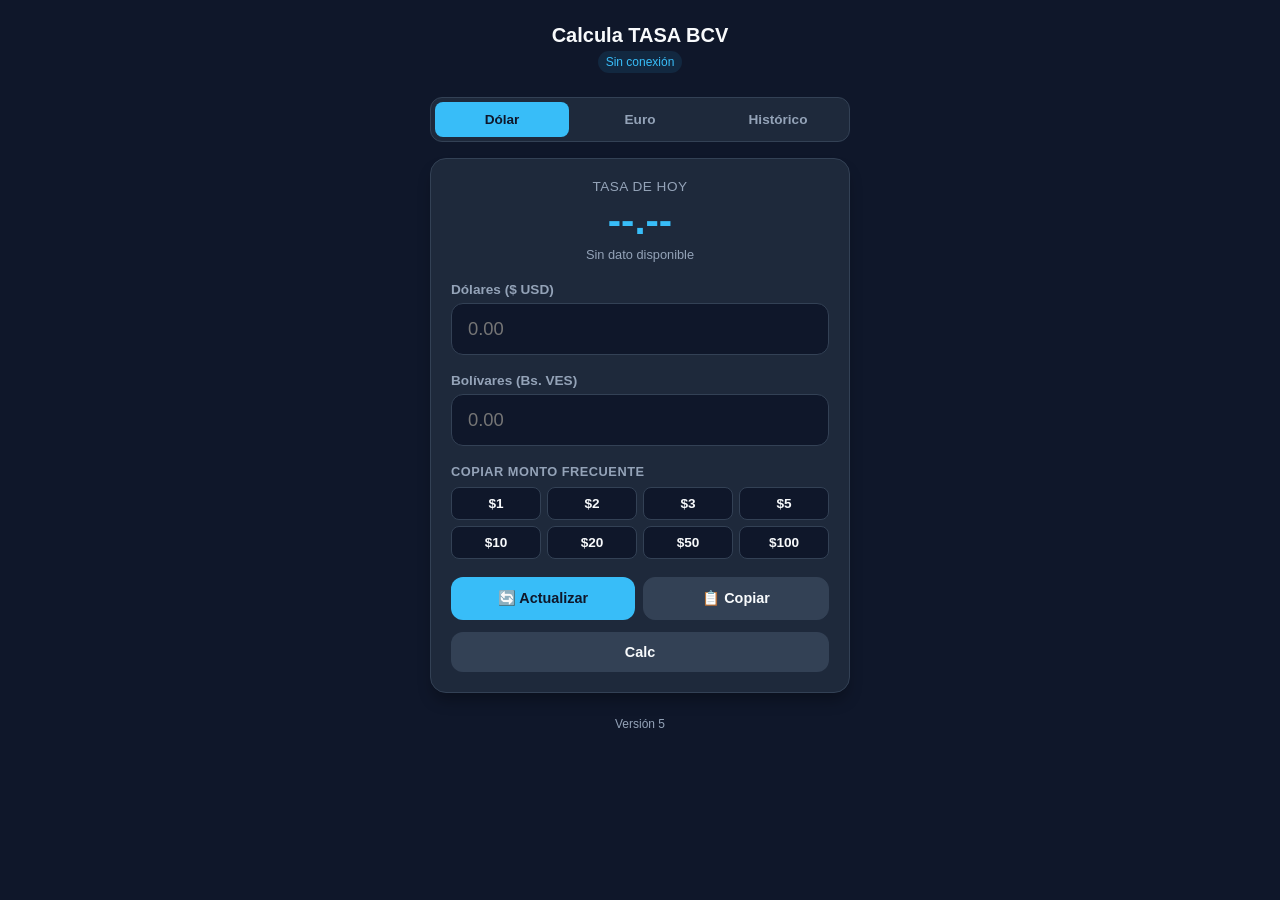
<file: index.html>
<!DOCTYPE html>
<html lang="es">
<head>
  <meta charset="UTF-8">
  <meta name="viewport" content="width=device-width, initial-scale=1.0, maximum-scale=1.0, user-scalable=no">
  <title>A-BCV</title>

  <link rel="manifest" href="manifest.json">
  <meta name="theme-color" content="#0f172a">
  <meta name="mobile-web-app-capable" content="yes">
  
  <meta name="apple-mobile-web-app-capable" content="yes">
  <meta name="apple-mobile-web-app-status-bar-style" content="black-translucent">
  <meta name="apple-mobile-web-app-title" content="BCV Dólar">
  <link rel="apple-touch-icon" href="mitasa.png">

  <link rel="stylesheet" href="style.css">
</head>
<body>

  <div class="app-container">
    <header>
      <h1>Calcula TASA BCV</h1>
      <span id="statusBadge" class="badge">Conectando...</span>
    </header>

    <div class="tab-container">
      <button type="button" class="tab-btn active" id="tabHoyBtn">Dólar</button>
      <button type="button" class="tab-btn" id="tabEuroBtn">Euro</button>
      <button type="button" class="tab-btn" id="tabHistorialBtn">Histórico</button>
    </div>

    <main class="card">
      <div class="field-group history-selector" id="historyDateGroup" style="display: none;">
        <div class="field-header">
          <label for="historyDateInput">Seleccionar Fecha Pasada</label>
        </div>
        <input type="date" id="historyDateInput">
      </div>

      <div class="rate-box">
        <div class="label" id="rateLabel">Tasa de Hoy</div>
        <div class="value" id="rateDisplay">--.--</div>
        <div class="date-applied" id="dateAppliedDisplay">Obteniendo valor...</div>
      </div>

      <div class="field-group">
        <div class="field-header">
          <label for="usdInput" id="usdLabel">Dólares ($ USD)</label>
          <span id="usdLivePreview" class="live-preview"></span>
        </div>
        <input type="number" id="usdInput" placeholder="0.00" step="any" inputmode="decimal">
      </div>

      <div class="field-group">
        <div class="field-header">
          <label for="vesInput">Bolívares (Bs. VES)</label>
          <span id="vesLivePreview" class="live-preview"></span>
        </div>
        <input type="number" id="vesInput" placeholder="0.00" step="any" inputmode="decimal">
      </div>

      <div class="frequent-section">
        <div class="frequent-title">Copiar Monto Frecuente</div>
        <div class="frequent-grid">
          <button type="button" class="frequent-chip" onclick="copiarMontoFrecuente(1)">$1</button>
          <button type="button" class="frequent-chip" onclick="copiarMontoFrecuente(2)">$2</button>
          <button type="button" class="frequent-chip" onclick="copiarMontoFrecuente(3)">$3</button>
          <button type="button" class="frequent-chip" onclick="copiarMontoFrecuente(5)">$5</button>
          <button type="button" class="frequent-chip" onclick="copiarMontoFrecuente(10)">$10</button>
          <button type="button" class="frequent-chip" onclick="copiarMontoFrecuente(20)">$20</button>
          <button type="button" class="frequent-chip" onclick="copiarMontoFrecuente(50)">$50</button>
          <button type="button" class="frequent-chip" onclick="copiarMontoFrecuente(100)">$100</button>
        </div>
      </div>

      <div class="action-row">
        <button type="button" id="btnRefresh" class="refresh-btn">🔄 Actualizar</button>
        <button type="button" id="btnCopy" class="copy-btn">📋 Copiar</button>
      </div>

      <button type="button" id="btnNotif" class="tool-btn">Calc</button>
    </main>

    <div class="status" id="footerStatus">Conectado a Google Sheets</div>
  </div>

  <script src="app.js"></script>
</body>
</html>
</file>
<file: style.css>
:root {
  --bg-color: #0f172a;
  --card-bg: #1e293b;
  --accent-color: #38bdf8;
  --text-main: #f8fafc;
  --text-muted: #94a3b8;
  --border-color: #334155;
  --input-bg: #0f172a;
  --success-color: #4ade80;
  --warning-color: #f59e0b;
}

* {
  box-sizing: border-box;
  margin: 0;
  padding: 0;
  font-family: -apple-system, BlinkMacSystemFont, "Segoe UI", Roboto, Helvetica, Arial, sans-serif;
}

body {
  background-color: var(--bg-color);
  color: var(--text-main);
  display: flex;
  justify-content: center;
  min-height: 100vh;
  padding: 16px;
}

.app-container {
  width: 100%;
  max-width: 420px;
  display: flex;
  flex-direction: column;
  gap: 16px;
}

header {
  text-align: center;
  padding: 8px 0;
  display: flex;
  flex-direction: column;
  align-items: center;
}

header h1 {
  font-size: 1.25rem;
  font-weight: 700;
}

.badge {
  font-size: 0.75rem;
  color: var(--accent-color);
  background-color: rgba(56, 189, 248, 0.1);
  padding: 4px 8px;
  border-radius: 12px;
  margin-top: 4px;
}

.badge.warning {
  color: var(--warning-color);
  background-color: rgba(245, 158, 11, 0.1);
}

.tab-container {
  display: flex;
  background-color: var(--card-bg);
  border: 1px solid var(--border-color);
  border-radius: 12px;
  padding: 4px;
  gap: 4px;
}

.tab-btn {
  flex: 1;
  background: none;
  border: none;
  color: var(--text-muted);
  padding: 10px;
  border-radius: 8px;
  font-size: 0.85rem;
  font-weight: 600;
  cursor: pointer;
  transition: all 0.2s;
}

.tab-btn.active {
  background-color: var(--accent-color);
  color: #0f172a;
}

.card {
  background-color: var(--card-bg);
  border: 1px solid var(--border-color);
  border-radius: 16px;
  padding: 20px;
  box-shadow: 0 10px 15px -3px rgba(0, 0, 0, 0.3);
}

.rate-box {
  text-align: center;
  margin-bottom: 20px;
}

.rate-box .label {
  font-size: 0.85rem;
  color: var(--text-muted);
  text-transform: uppercase;
  letter-spacing: 0.5px;
}

.rate-box .value {
  font-size: 2.5rem;
  font-weight: 800;
  color: var(--accent-color);
  margin: 4px 0;
}

.rate-box .date-applied {
  font-size: 0.8rem;
  color: var(--text-muted);
}

.field-group {
  display: flex;
  flex-direction: column;
  gap: 6px;
  margin-bottom: 18px;
}

.field-header {
  display: flex;
  justify-content: space-between;
  align-items: center;
}

.field-header label {
  font-size: 0.85rem;
  font-weight: 600;
  color: var(--text-muted);
}

.live-preview {
  font-size: 0.85rem;
  font-weight: 700;
  color: var(--success-color);
  background-color: rgba(74, 222, 128, 0.1);
  padding: 2px 8px;
  border-radius: 8px;
  opacity: 0;
  transition: opacity 0.2s;
}

.live-preview.visible {
  opacity: 1;
}

input[type="number"], input[type="date"] {
  width: 100%;
  background-color: var(--input-bg);
  border: 1px solid var(--border-color);
  color: var(--text-main);
  padding: 14px 16px;
  border-radius: 12px;
  font-size: 1.15rem;
  outline: none;
}

input[type="date"] {
  font-size: 1rem;
  color-scheme: dark;
}

input[type="number"]:focus, input[type="date"]:focus {
  border-color: var(--accent-color);
}

.frequent-section {
  margin-bottom: 18px;
}

.frequent-title {
  font-size: 0.8rem;
  font-weight: 600;
  color: var(--text-muted);
  margin-bottom: 8px;
  text-transform: uppercase;
  letter-spacing: 0.5px;
}

.frequent-grid {
  display: grid;
  grid-template-columns: repeat(4, 1fr);
  gap: 6px;
}

.frequent-chip {
  background-color: var(--input-bg);
  border: 1px solid var(--border-color);
  color: var(--text-main);
  padding: 8px 4px;
  border-radius: 8px;
  font-size: 0.85rem;
  font-weight: 700;
  cursor: pointer;
  text-align: center;
  transition: all 0.2s;
}

.frequent-chip:active {
  background-color: var(--accent-color);
  color: #0f172a;
  border-color: var(--accent-color);
}

.action-row {
  display: flex;
  gap: 8px;
  margin-bottom: 12px;
}

.refresh-btn, .copy-btn {
  flex: 1;
  background-color: var(--accent-color);
  color: #0f172a;
  border: none;
  padding: 12px;
  border-radius: 12px;
  font-weight: 700;
  font-size: 0.9rem;
  cursor: pointer;
  transition: opacity 0.2s;
}

.copy-btn {
  background-color: #334155;
  color: #f8fafc;
  border: 1px solid var(--border-color);
}

.refresh-btn:active, .copy-btn:active {
  opacity: 0.8;
}

.tool-btn {
  width: 100%;
  background-color: #334155;
  color: #f8fafc;
  border: none;
  padding: 12px;
  border-radius: 12px;
  font-weight: 600;
  font-size: 0.9rem;
  cursor: pointer;
  transition: background 0.2s;
}

.tool-btn:active {
  opacity: 0.8;
}

.status {
  text-align: center;
  font-size: 0.75rem;
  color: var(--text-muted);
  margin-top: 8px;
}

.history-selector {
  margin-bottom: 20px;
}
</file>
